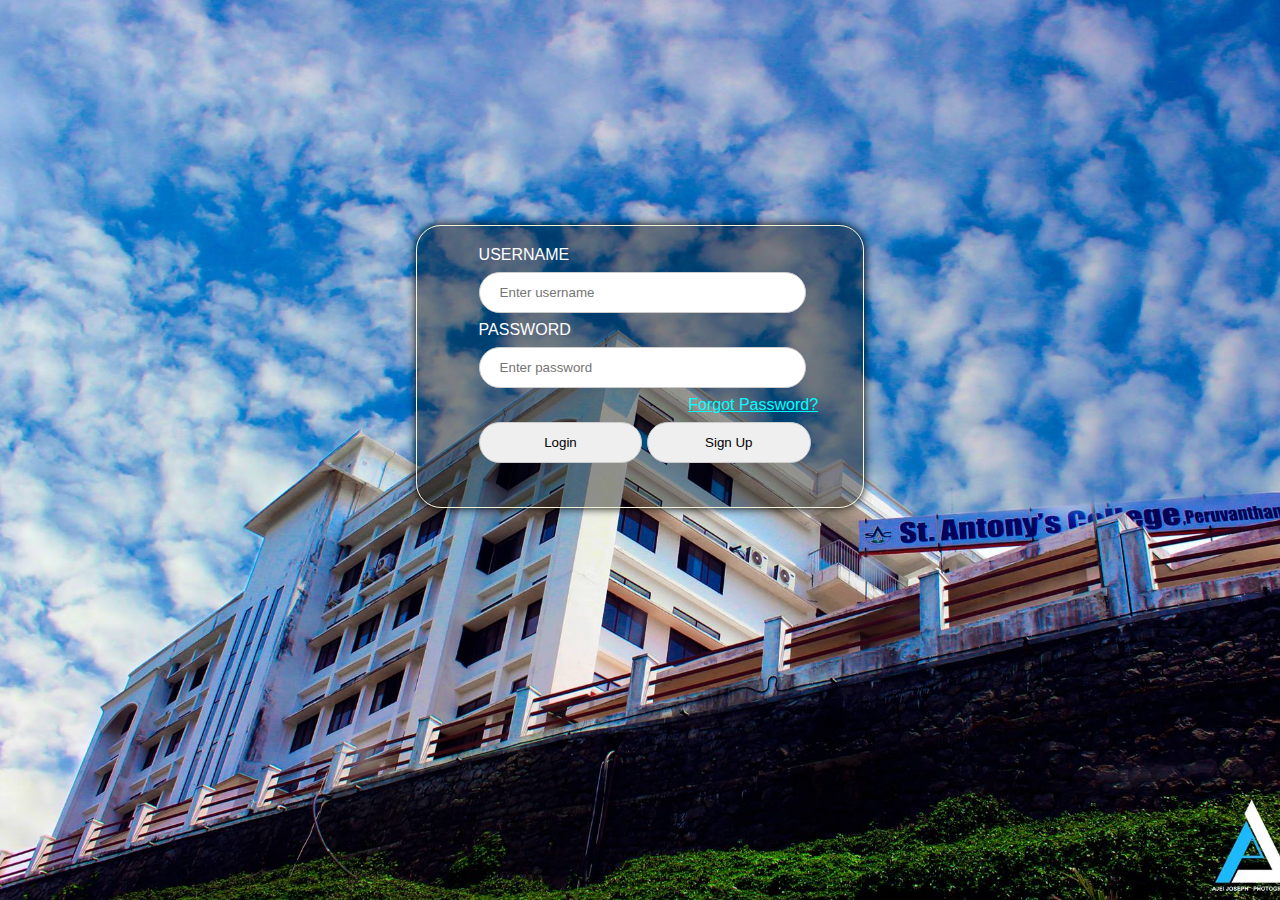
<file: login.html>
<html>
    <link rel="stylesheet" href="style.css">
    <title>Student Login</title>
    <link rel="icon" href="images/favicon.ico">
<body style="font-family: 'Segoe UI', Tahoma, Geneva, Verdana, sans-serif;" class="b1">

    <div class="container1">
        <div class="bg-text1">
        
        <form class="form">
            USERNAME <br><input type="text" name="" id="" placeholder="Enter username" ><br>
            PASSWORD <br><input type="password" name="" id="" placeholder="Enter password"><br>
            <a href="forgotpass.html" style="position: absolute; right: 10%; color: aqua;">Forgot Password?</a><br>
            <input type="button" value="Login">
            <input type="button" value="Sign Up">
        </form>
        
        </div>
    </div>
</body>

</html>
</file>
<file: style.css>
#box1 {
    border: 2px solid black;
    padding: 25px;
    background: url(images/BG1.jpg);
    filter: brightness(0%);
    background-repeat: no-repeat;
    background-size: auto;
}

#example2 {
    border: 2px solid black;
    padding: 25px;
    background-color: bisque;
    background-repeat: no-repeat;
    background-size: auto;
}


.messages {
    display: flex;
    justify-content: space-around;
    padding: 20px;
    background-color: #999999;
}

.message {
    width: 45%;
    padding: 20px;
    background-color: #fff;
    box-shadow: 0 0 10px rgba(0, 0, 0, 0.1);
    margin-right: auto;
    margin-left: auto;
    box-sizing: border-box;
}

.navbar {
    background-color: #333;
    margin-left: 25%;
    padding: 10px;;
    color: #fff;
    text-align: center;
    width: 50%;
    
}

.navbar a {
    color: #fff;
    margin: 0 15px;
    text-decoration: none;
}

.marq {
    padding-top: 8px;
    padding-bottom: 5px;
}

.ug {
    font-family: 'Gill Sans', 'Gill Sans MT', Calibri, 'Trebuchet MS', sans-serif;
    padding-left: 2%;
    background-color: ;
}

.ug1 {
    font-size: larger;
}

.footer {
    text-align: center;
    padding: 10px;
    background-color: #333;
    color: #fff;
}

.welcome {
    padding: 50px;
    text-align: center;
    background-color: #f4f4f4;
    border: 2px solid;
    text-shadow: 2px 2px #000000;

}

.bright {
    filter: brightness(200%)
}
.bg-text {
    background-color: rgb(0,0,0); /* Fallback color */
    background-color: rgba(0,0,0, 0.4); /* Black w/opacity/see-through */
    font-family: 'Segoe UI', Tahoma, Geneva, Verdana, sans-serif;
    color: white;
    border: 1px solid #f1f1f1;
    width: 100%;
    padding-top: 10px;
    padding-bottom: 10px;
    padding-left: 10px;
    padding-right: 10px;
    text-align: center;}
img{
    float: left;
    
    width: 200px;
    border-radius: 25px;
    padding: 10px;
}
.ugp{
    background-color: rgb(255, 204, 204);
    padding: 10px;
    border-radius: 25px;
    border: 2px solid;
}
.container1{
    margin: auto;
    width: 30%;
    border: 1px solid beige;
    padding: 10px;
    border-radius: 25px;
    box-shadow: 0 0 10px rgba(0, 0, 0, 6);
    position: absolute;
    top: 25%;
    left: 30%;
    right: 30%;
    padding-left: 4%;
    background-color: rgb(0,0,0); /* Fallback color */
    background-color: rgba(0,0,0, 0.4); /* Black w/opacity/see-through */
    color: white;
    
    
}
.form{
    padding: 10px;
}
    
input[type=text], input[type=password]{
    width: 90%;
    padding: 12px 20px;
    margin: 8px 0;
    display: inline-block;
    border: 1px solid #ccc;
    box-sizing: border-box;
    border-radius: 25px;
}
.b1{
    background-image: url(images/BG1.jpg);
    background-repeat: no-repeat;
    background-size: cover;
    background-position: center;

}
input[type=button]{
    width: 45%;
    padding: 12px 20px;
    margin: 8px 0;
    display: inline-block;
    border: 1px solid #ccc;
    box-sizing: border-box;
    border-radius: 25px;
}
.recr{
    text-align: center;
    font-size: 30px;
    height: 200px;
    padding: 10px;
}
.maq{
    width: 5%;
    
}
.carousel {
    width: 80;
    overflow: hidden;
    
    box-shadow: 0 4px 8px rgba(0, 0, 0, 0.1);
    background: #fff;
    border-radius: 25px;
    
}

.carousel-images {
    display: flex;
    width: 100px;
    animation: slide 20s infinite;
    
    
}

.carousel-images img {
    width: 100px;
    height: 100px;
    flex-shrink: 0;
    
}

@keyframes slide {
    0% { transform: translateX(0); }
    10% { transform: translateX(-100%); }
    20% { transform: translateX(-200%); }
    30% { transform: translateX(-300%); }
    40% { transform: translateX(-400%); }
    50% { transform: translateX(-500%); }
    60% { transform: translateX(-600%); }
    70% { transform: translateX(-700%); }
    80% { transform: translateX(-800%); }
    90% { transform: translateX(-900%); }
    100% { transform: translateX(-1000%); }
}
.maq{
    padding: 10px;
    box-shadow: 0 0 10px rgba(0, 0, 0, 0.6);
    border: 1px groove;
    border-radius: 100px;
    margin: 10px;
    
}
.part{
    padding-bottom: 20px;

}
.par{
   
    padding-top: 10px;
    padding-bottom: 10px;
    padding-left: 20px;
    padding-right: 20px; 
    border-radius: 50px;
    box-shadow: 0 0 10px rgba(0, 0, 0, 0.6);
}
</file>
